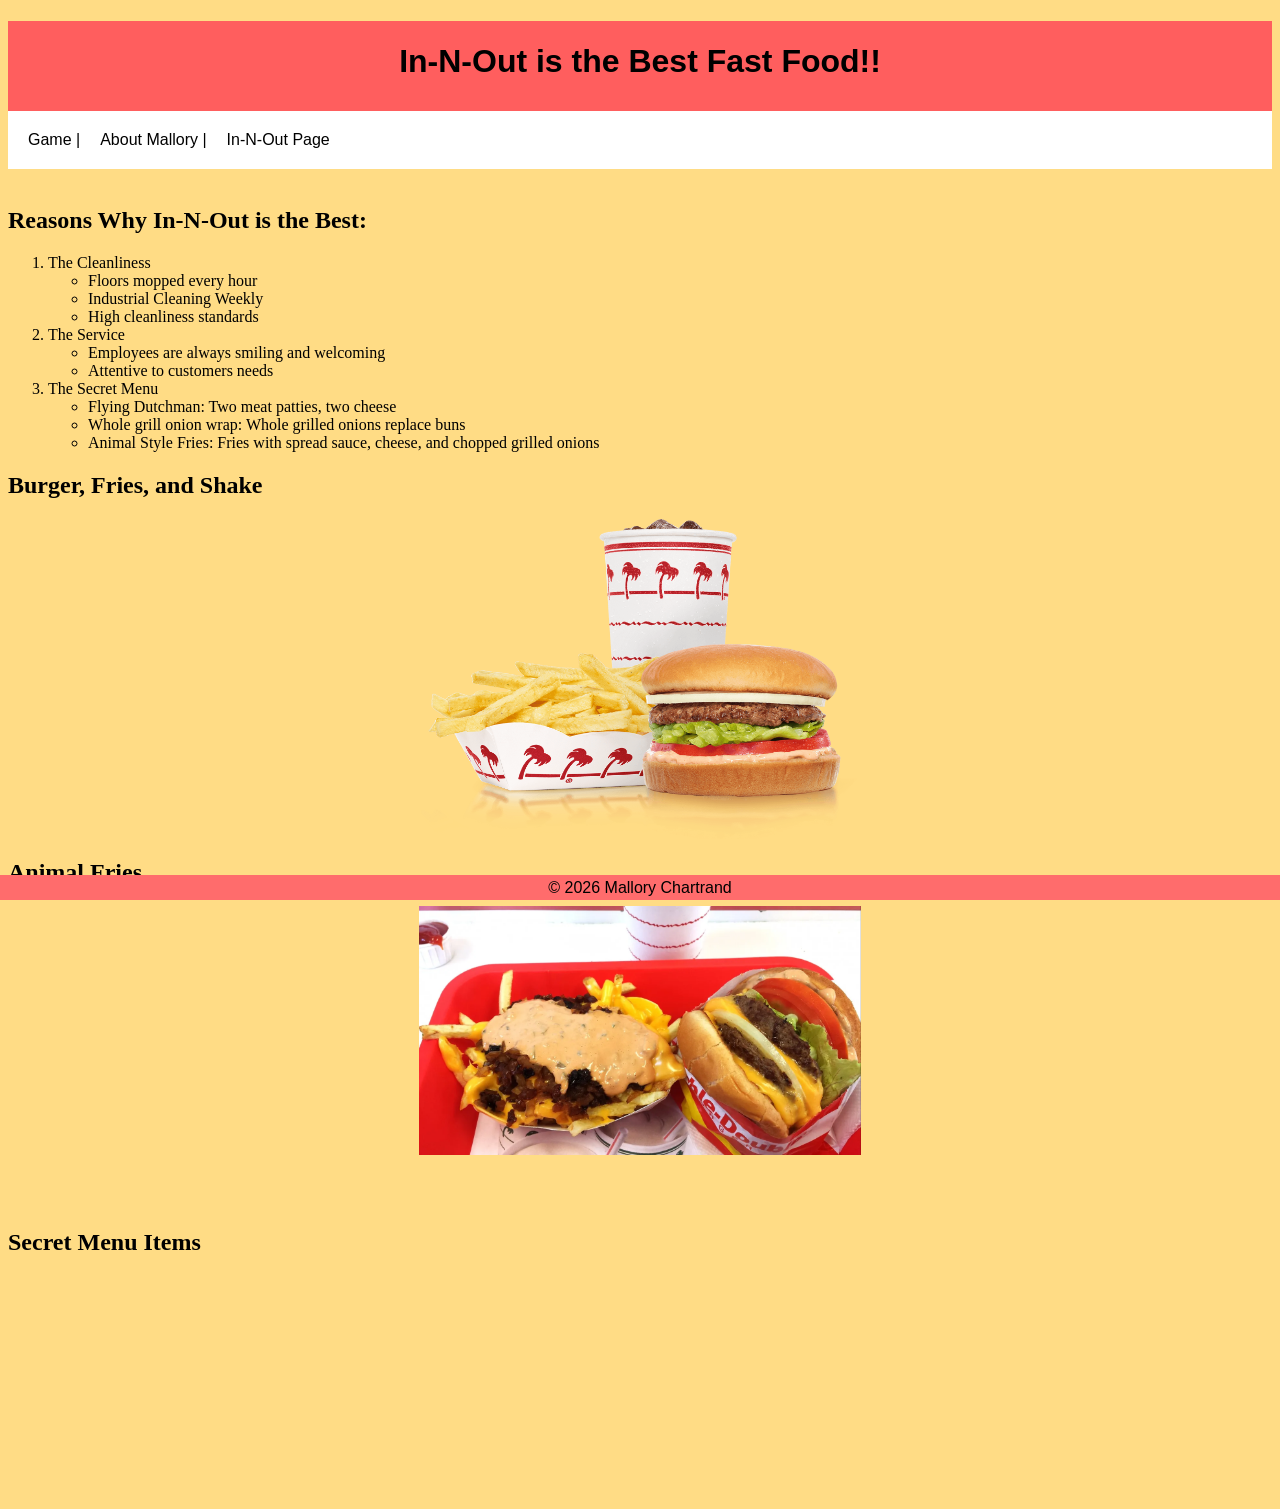
<file: fromscratch.html>
<!DOCTYPE html>
<html lang="en">
<head>
   <meta charset="UTF-8">
   <meta name="viewport" content="width=device-width, initial-scale=1.0">
   <title>Document</title>
    <link rel="stylesheet" type="text/css" href = "css/mystyles.css">
</head>
<body>
   <div class = "common header">
<h1> In-N-Out is the Best Fast Food!! </h1>
</div>
<nav class = "common">
   <a href = "snakegame.html">Game |</a>
    <a href = "index.html"> About Mallory  |</a>
   <a href = "#">In-N-Out Page</a>


</nav>
   <div class = "commonmainbody">
   <br>
   <h2> Reasons Why In-N-Out is the Best:</h2>
   <ol>
  <li>The Cleanliness</li>
  <ul>
      <li>Floors mopped every hour</li>
      <li>Industrial Cleaning Weekly</li>
      <li>High cleanliness standards</li>

    </ul>
  <li>The Service
    <ul>
      <li>Employees are always smiling and welcoming</li>
      <li>Attentive to customers needs</li>
    </ul>
  </li>
  <li>The Secret Menu
    <ul>
      <li>Flying Dutchman: Two meat patties, two cheese</li>
      <li>Whole grill onion wrap: Whole grilled onions replace buns</li>
      <li>Animal Style Fries: Fries with spread sauce, cheese, and chopped grilled onions</li>
    </ul>
</li>
</ol>
   <h2>Burger, Fries, and Shake</h2>
   <img src="assets/img/inoimage.png" width ="300">
   <h2>Animal Fries</h2>
   <img src="assets/img/animal fries.webp" width = "300">
   <br><br><br>
 <h2> Secret Menu Items</h2>
 <div class="video-container">
    <iframe 
        src="https://www.youtube.com/embed/hR2QwcZMhRE" 
        title="YouTube video player" 
        frameborder="0" 
        allow="accelerometer; autoplay; clipboard-write; encrypted-media; gyroscope; picture-in-picture; web-share" 
        referrerpolicy="strict-origin-when-cross-origin" 
        allowfullscreen>
    </iframe>
</div>
<br><br><br><br>
</div>
<div class='tableauPlaceholder' id='viz1776140179814' style='position: relative'><noscript><a href='#'><img alt=' ' src='https:&#47;&#47;public.tableau.com&#47;static&#47;images&#47;KT&#47;KTP39ZXMZ&#47;1_rss.png' style='border: none' /></a></noscript><object class='tableauViz'  style='display:none;'><param name='host_url' value='https%3A%2F%2Fpublic.tableau.com%2F' /> <param name='embed_code_version' value='3' /> <param name='path' value='shared&#47;KTP39ZXMZ' /> <param name='toolbar' value='yes' /><param name='static_image' value='https:&#47;&#47;public.tableau.com&#47;static&#47;images&#47;KT&#47;KTP39ZXMZ&#47;1.png' /> <param name='animate_transition' value='yes' /><param name='display_static_image' value='yes' /><param name='display_spinner' value='yes' /><param name='display_overlay' value='yes' /><param name='display_count' value='yes' /><param name='language' value='en-US' /></object></div>                <script type='text/javascript'>                    var divElement = document.getElementById('viz1776140179814');                    var vizElement = divElement.getElementsByTagName('object')[0];                    if ( divElement.offsetWidth > 800 ) { vizElement.style.width='1000px';vizElement.style.height='1050px';} else if ( divElement.offsetWidth > 500 ) { vizElement.style.width='1000px';vizElement.style.height='1050px';} else { vizElement.style.width='100%';vizElement.style.height='1750px';}                     var scriptElement = document.createElement('script');                    scriptElement.src = 'https://public.tableau.com/javascripts/api/viz_v1.js';                    vizElement.parentNode.insertBefore(scriptElement, vizElement);                </script>
<div class = " common footer">
   &copy; 2026 Mallory Chartrand
   </div>


</body>
</html>
</file>
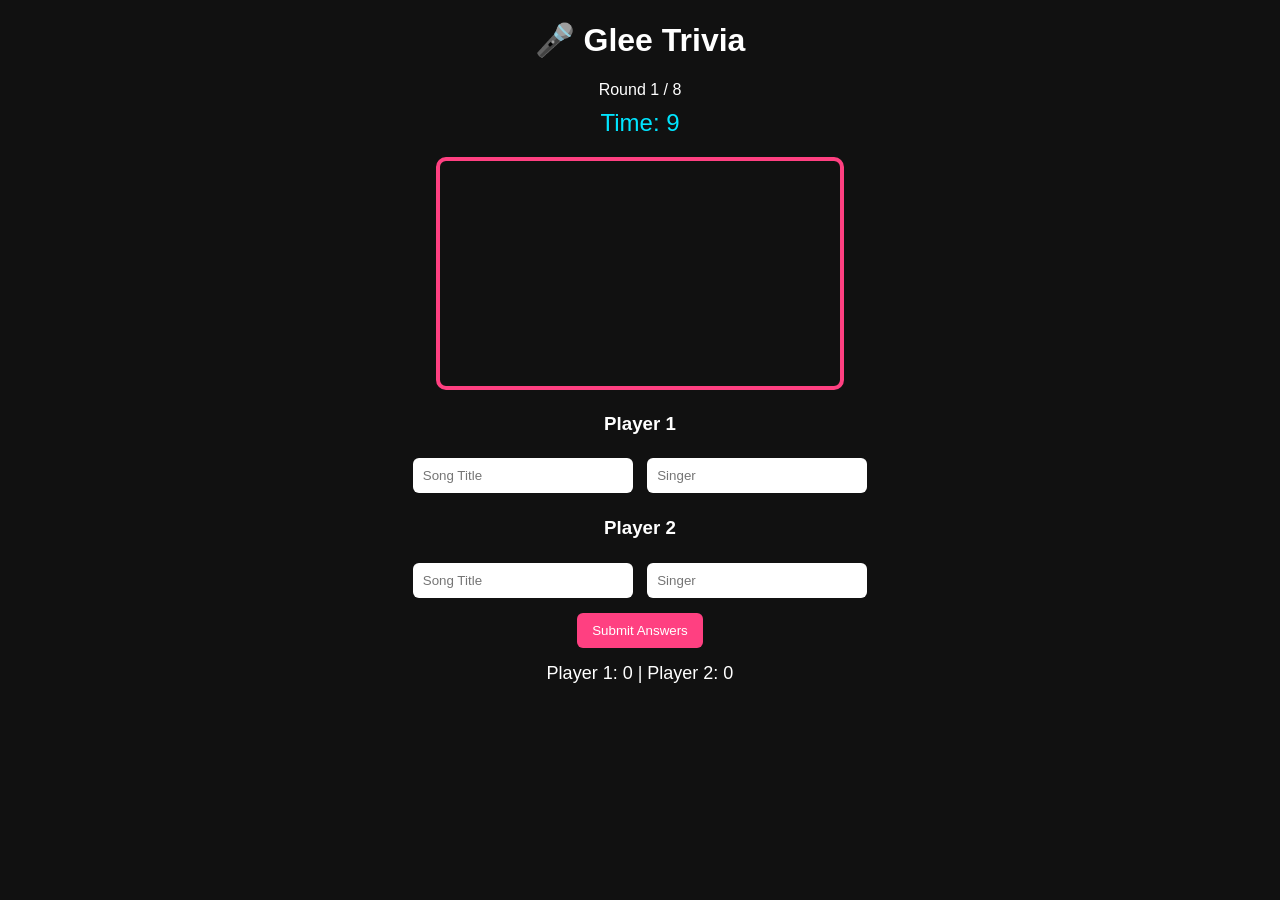
<file: game.html>
<!DOCTYPE html>
<html lang="en">
<head>
<meta charset="UTF-8">
<title>Glee Trivia</title>
<style>
    body {
        font-family: Arial, sans-serif;
        background: #111;
        color: white;
        text-align: center;
    }

    iframe {
        margin-top: 20px;
        border: 4px solid #ff4081;
        border-radius: 10px;
    }

    input {
        padding: 10px;
        margin: 5px;
        width: 200px;
        border-radius: 6px;
        border: none;
    }

    button {
        padding: 10px 15px;
        margin-top: 10px;
        background: #ff4081;
        color: white;
        border: none;
        border-radius: 6px;
        cursor: pointer;
    }

    #scores {
        margin-top: 15px;
        font-size: 18px;
    }

    #timer {
        font-size: 24px;
        margin-top: 10px;
        color: #00e5ff;
    }
</style>
</head>
<body>

<h1>🎤 Glee Trivia</h1>
<div id="round">Round 1 / 8</div>
<div id="timer">Time: 10</div>

<iframe id="video" width="400" height="225" src="" allowfullscreen></iframe>

<div>
    <h3>Player 1</h3>
    <input id="p1song" placeholder="Song Title">
    <input id="p1artist" placeholder="Singer">
</div>

<div>
    <h3>Player 2</h3>
    <input id="p2song" placeholder="Song Title">
    <input id="p2artist" placeholder="Singer">
</div>

<button onclick="submitAnswers()">Submit Answers</button>

<div id="scores">
    Player 1: 0 | Player 2: 0
</div>

<div id="result"></div>

<script>
const rounds = [
    {
        video: "https://www.youtube.com/embed/1HnOFwqpLRQ",
        song: "Don't Stop Believin",
        singer: "Rachel"
    },
    {
        video: "https://www.youtube.com/embed/eYhY4lKX7xU",
        song: "Valerie",
        singer: "Santana"
    },
    {
        video: "https://www.youtube.com/embed/6XvYx7Qy2ks",
        song: "Teenage Dream",
        singer: "Blaine"
    },
    {
        video: "https://www.youtube.com/embed/Tm9y8Xc5RzY",
        song: "Rumour Has It",
        singer: "Mercedes"
    },
    {
        video: "https://www.youtube.com/embed/Y0m9dGq4s7Q",
        song: "Defying Gravity",
        singer: "Kurt"
    },
    {
        video: "https://www.youtube.com/embed/zzfQwXEqYaI",
        song: "Somebody to Love",
        singer: "Finn"
    },
    {
        video: "https://www.youtube.com/embed/7xq4yF2Yf2Q",
        song: "Halo",
        singer: "Rachel"
    },
    {
        video: "https://www.youtube.com/embed/NT9YdCwXyYg",
        song: "Smooth Criminal",
        singer: "Santana"
    }
];

let currentRound = 0;
let timer = 10;
let countdown;
let scores = [0, 0];

function startRound() {
    if (currentRound >= rounds.length) {
        endGame();
        return;
    }

    document.getElementById("video").src = rounds[currentRound].video;
    document.getElementById("round").innerText =
        "Round " + (currentRound + 1) + " / 8";

    timer = 10;
    document.getElementById("timer").innerText = "Time: " + timer;

    clearInterval(countdown);
    countdown = setInterval(() => {
        timer--;
        document.getElementById("timer").innerText = "Time: " + timer;

        if (timer <= 0) {
            clearInterval(countdown);
            submitAnswers();
        }
    }, 1000);

    clearInputs();
}

function clearInputs() {
    document.getElementById("p1song").value = "";
    document.getElementById("p1artist").value = "";
    document.getElementById("p2song").value = "";
    document.getElementById("p2artist").value = "";
    document.getElementById("result").innerText = "";
}

function submitAnswers() {
    clearInterval(countdown);

    const round = rounds[currentRound];

    checkPlayer(0, "p1song", "p1artist");
    checkPlayer(1, "p2song", "p2artist");

    document.getElementById("scores").innerText =
        "Player 1: " + scores[0] + " | Player 2: " + scores[1];

    currentRound++;

    setTimeout(startRound, 3000);
}

function checkPlayer(playerIndex, songId, artistId) {
    const songGuess = document.getElementById(songId).value.toLowerCase();
    const artistGuess = document.getElementById(artistId).value.toLowerCase();

    let points = 0;

    if (songGuess.includes(rounds[currentRound].song.toLowerCase())) {
        points++;
    }

    if (artistGuess.includes(rounds[currentRound].singer.toLowerCase())) {
        points++;
    }

    scores[playerIndex] += points;
}

function endGame() {
    document.getElementById("video").style.display = "none";

    let winnerText;

    if (scores[0] > scores[1]) {
        winnerText = "🏆 Player 1 Wins!";
    } else if (scores[1] > scores[0]) {
        winnerText = "🏆 Player 2 Wins!";
    } else {
        winnerText = "🤝 It's a Tie!";
    }

    document.getElementById("result").innerHTML =
        winnerText + "<br>Final Score: " + scores[0] + " - " + scores[1];
}

startRound();
</script>

</body>
</html>
</file>
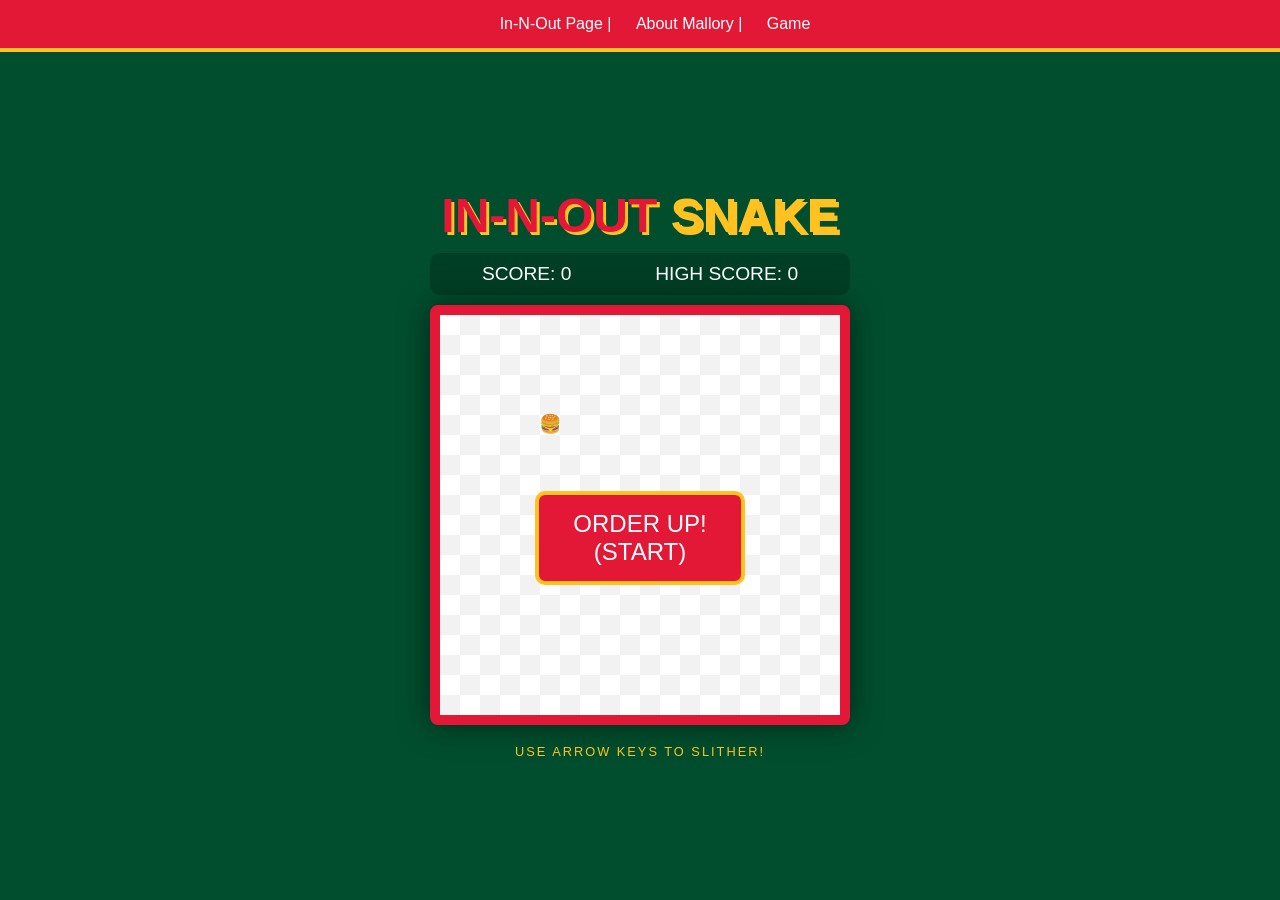
<file: snakegame.html>
<!DOCTYPE html>
<html lang="en">
<head>
    <meta charset="UTF-8">
    <meta name="viewport" content="width=device-width, initial-scale=1.0">
    <title>In-N-Out Snake: Animal Style</title>
    <style>
        /* --- MENU BAR STYLING --- */
        .common {
            background-color: #e31837; /* In-N-Out Red */
            padding: 15px;
            text-align: center;
            width: 100%;
            position: fixed;
            top: 0;
            left: 0;
            z-index: 100;
            border-bottom: 4px solid #ffc220; /* In-N-Out Yellow */
        }

        .common a {
            color: white;
            text-decoration: none;
            font-family: 'Arial Black', sans-serif;
            margin: 0 10px;
            font-size: 1rem;
            transition: color 0.3s;
        }

        .common a:hover {
            color: #ffc220;
        }

        /* --- GAME STYLING --- */
        body {
            background-color: #004e2e;
            display: flex;
            flex-direction: column; /* Allows nav to stay at top */
            justify-content: center;
            align-items: center;
            height: 100vh;
            margin: 0;
            font-family: 'Arial Black', sans-serif;
            color: white;
            overflow: hidden;
        }

        .game-container {
            margin-top: 60px; /* Pushes game down below the nav bar */
            text-align: center;
            position: relative;
        }

        .neon-text {
            color: #e31837;
            text-shadow: 3px 3px 0px #ffc220;
            font-size: 3rem;
            margin: 0 0 10px 0;
        }

        .yellow-text { color: #ffc220; }

        .score-board {
            margin-bottom: 10px;
            font-size: 1.2rem;
            display: flex;
            justify-content: space-around;
            background: rgba(0,0,0,0.2);
            padding: 10px;
            border-radius: 10px;
        }

        canvas {
            border: 10px solid #e31837;
            border-radius: 8px;
            box-shadow: 0 0 30px rgba(0,0,0,0.5);
            background-color: #ffffff;
            background-image: 
                linear-gradient(45deg, #f2f2f2 25%, transparent 25%), 
                linear-gradient(-45deg, #f2f2f2 25%, transparent 25%), 
                linear-gradient(45deg, transparent 75%, #f2f2f2 75%), 
                linear-gradient(-45deg, transparent 75%, #f2f2f2 75%);
            background-size: 40px 40px;
            background-position: 0 0, 0 20px, 20px -20px, -20px 0px;
        }

        #start-btn {
            position: absolute;
            top: 60%;
            left: 50%;
            transform: translate(-50%, -50%);
            padding: 15px 30px;
            font-size: 1.5rem;
            background-color: #e31837;
            color: white;
            border: 4px solid #ffc220;
            border-radius: 10px;
            cursor: pointer;
            font-family: 'Arial Black', sans-serif;
            z-index: 10;
        }

        #start-btn:hover { background-color: #ffc220; color: #e31837; }

        .controls {
            margin-top: 15px;
            color: #ffc220;
            text-transform: uppercase;
            font-size: 0.8rem;
            letter-spacing: 2px;
        }
    </style>
</head>
<body>

    <nav class="common">
        <a href="fromscratch.html">In-N-Out Page |</a>
        <a href="index.html">About Mallory |</a>
        <a href="#">Game</a>
    </nav>

    <div class="game-container">
        <h1 class="neon-text">IN-N-OUT <span class="yellow-text">SNAKE</span></h1>
        
        <div class="score-board">
            <span>SCORE: <span id="score">0</span></span>
            <span>HIGH SCORE: <span id="highScore">0</span></span>
        </div>

        <canvas id="gameCanvas" width="400" height="400"></canvas>
        <button id="start-btn">ORDER UP! (START)</button>
        
        <p class="controls">Use Arrow Keys to Slither!</p>
    </div>

    <script>
        const canvas = document.getElementById("gameCanvas");
        const ctx = canvas.getContext("2d");
        const startBtn = document.getElementById("start-btn");
        const scoreElement = document.getElementById("score");
        const highScoreElement = document.getElementById("highScore");

        const gridSize = 20;
        const tileCount = canvas.width / gridSize;

        let score = 0;
        let highScore = localStorage.getItem("snakeHighScore") || 0;
        highScoreElement.innerText = highScore;

        let snake = [{ x: 10, y: 10 }];
        let food = { x: 5, y: 5, type: '🍔' };
        let dx = 0;
        let dy = 0;
        let gameActive = false;

        function init() {
            draw(); 
        }

        function startGame() {
            startBtn.style.display = "none";
            score = 0;
            scoreElement.innerText = score;
            snake = [{ x: 10, y: 10 }];
            dx = 1; 
            dy = 0;
            gameActive = true;
            createFood();
            gameLoop();
        }

        function gameLoop() {
            if (!gameActive) return;

            setTimeout(() => {
                update();
                draw();
                gameLoop();
            }, 100);
        }

        function update() {
            const head = { x: snake[0].x + dx, y: snake[0].y + dy };

            if (head.x < 0 || head.x >= tileCount || head.y < 0 || head.y >= tileCount) {
                return gameOver();
            }

            for (let i = 0; i < snake.length; i++) {
                if (head.x === snake[i].x && head.y === snake[i].y) return gameOver();
            }

            snake.unshift(head);

            if (head.x === food.x && head.y === food.y) {
                score += 10;
                scoreElement.innerText = score;
                createFood();
            } else {
                snake.pop();
            }
        }

        function draw() {
            ctx.clearRect(0, 0, canvas.width, canvas.height);
            ctx.font = "18px Arial";
            ctx.textAlign = "center";
            ctx.textBaseline = "middle";
            ctx.fillText(food.type, food.x * gridSize + gridSize/2, food.y * gridSize + gridSize/2);

            snake.forEach((part, index) => {
                ctx.fillStyle = "#ffc220";
                ctx.strokeStyle = "#e31837";
                ctx.fillRect(part.x * gridSize, part.y * gridSize, gridSize, gridSize);
                ctx.strokeRect(part.x * gridSize, part.y * gridSize, gridSize, gridSize);
                
                if (index === 0) {
                    ctx.fillStyle = "black";
                    ctx.fillRect(part.x * gridSize + 4, part.y * gridSize + 4, 3, 3);
                    ctx.fillRect(part.x * gridSize + 13, part.y * gridSize + 4, 3, 3);
                }
            });
        }

        function createFood() {
            food.x = Math.floor(Math.random() * tileCount);
            food.y = Math.floor(Math.random() * tileCount);
            food.type = Math.random() > 0.5 ? '🍔' : '🍟';
        }

        function gameOver() {
            gameActive = false;
            if (score > highScore) {
                highScore = score;
                localStorage.setItem("snakeHighScore", highScore);
                highScoreElement.innerText = highScore;
            }
            alert("Crash! Your total score: " + score);
            startBtn.innerText = "RE-ORDER?";
            startBtn.style.display = "block";
        }

        function handleInput(e) {
            if (!gameActive) return;
            if([37, 38, 39, 40].includes(e.keyCode)) e.preventDefault();
            if (e.keyCode === 37 && dx === 0) { dx = -1; dy = 0; } 
            if (e.keyCode === 38 && dy === 0) { dx = 0; dy = -1; } 
            if (e.keyCode === 39 && dx === 0) { dx = 1; dy = 0; }  
            if (e.keyCode === 40 && dy === 0) { dx = 0; dy = 1; }  
        }

        startBtn.addEventListener("click", startGame);
        window.addEventListener("keydown", handleInput);
        init();
    </script>
</body>
</html>
</file>
<file: css/mystyles.css>
body{
   background-color:rgb(255, 220, 133);
}
.header{
   background-color: rgb(255, 94, 94);
   color: black;
   height: 90px;
   line-height: 80px;
   text-align: center;
}
.mainbody{background-color: antiquewhite;
}
img{
   display: block;
   width: 35%;
   margin-left: auto;
   margin-right: auto;
}


.footer{
   background-color: rgb(255, 108, 108);
   color: black;
   height: 25px;
   line-height: 25px;
   position: fixed;
   bottom: 0px;
   right: 0px;
   left: 0px;
   text-align: center;
}
.common{
   text-align: center;
   font-family:'Gill Sans', 'Gill Sans MT', Calibri, 'Trebuchet MS', sans-serif;
}
nav{
   background-color:rgb(255, 255, 255);
   padding: 10px;
   overflow: hidden;
}
nav a{
   color:black;
   padding: 10px;
   text-decoration: none;
   font-size: 16px;
   float:left;
}
nav a:hover{
   background-color:aliceblue;


}
</file>
